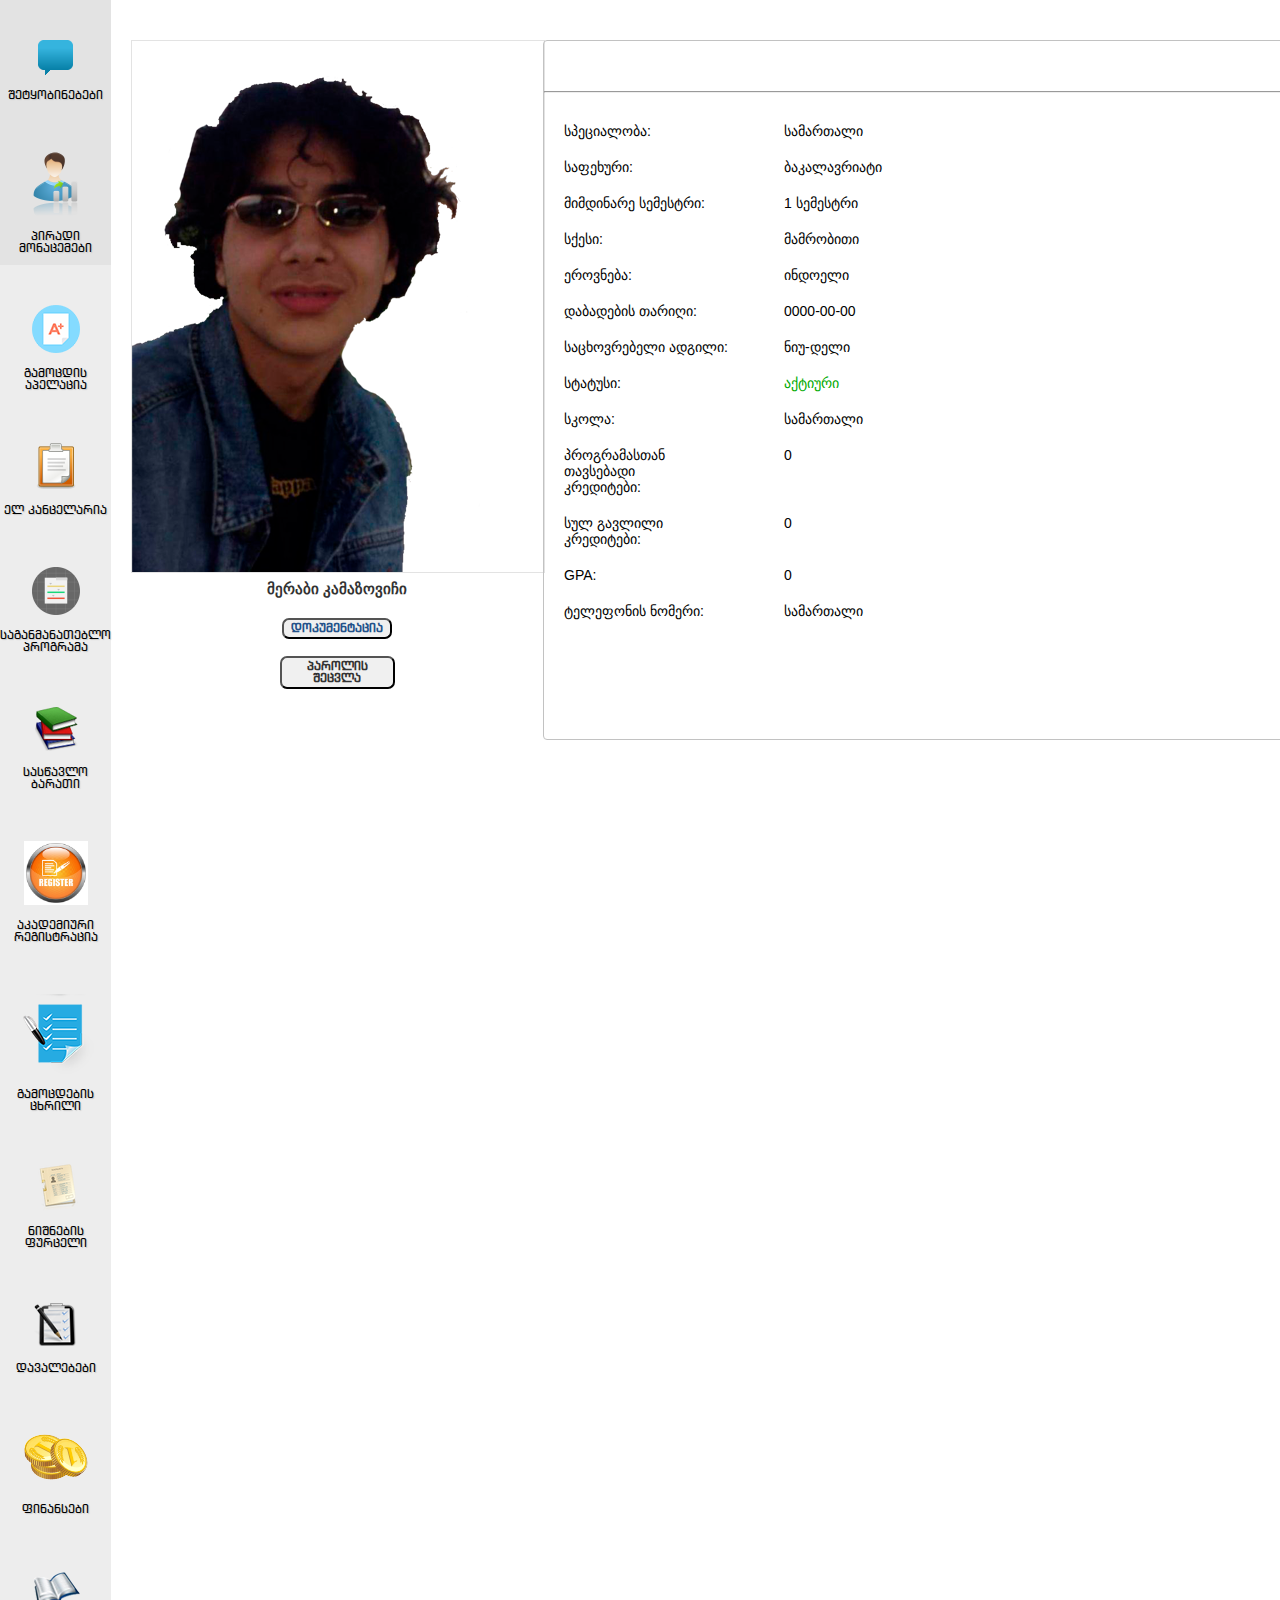
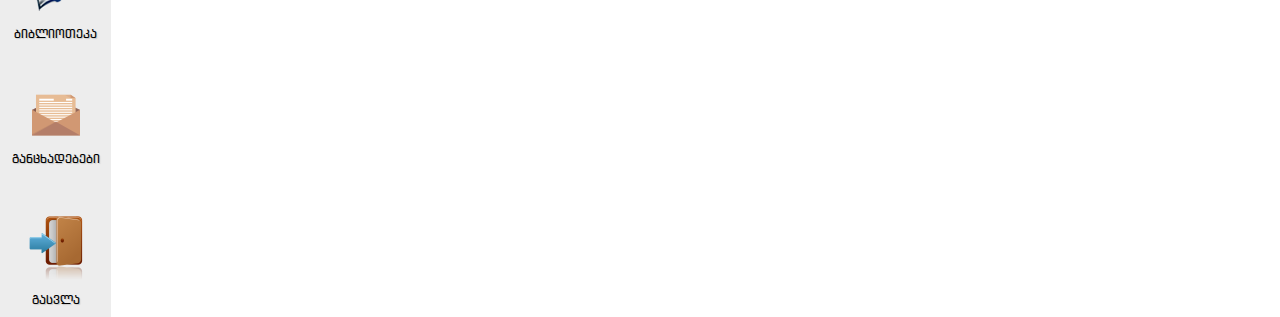
<file: index.html>
<!DOCTYPE html>
<html lang="en">
<head>
    <meta charset="UTF-8">
    <meta name="viewport" content="width=device-width, initial-scale=1.0">
    <meta http-equiv="X-UA-Compatible" content="ie=edge">
    <title>WP</title>
    <link rel="stylesheet" href="css/style.css">
    <link rel="stylesheet" href="css/bpg-extrasquare-mtavruli.min.css">
</head>
<body>
    <div class="wrapper">
        <div class="logos">
            <a href="what.html" class="logos__link"><div class="logos-items">
                <img src="img/count.png" alt="" class="logos__img">
                <p class="logos__title">შეტყობინებები</p>
            </div></a>
            <a href="index.html" class="logos__link"><div class="logos-items active">
                <img src="img/personal_info.png" alt="" class="logos__img">
                <p class="logos__title">პირადი მონაცემები</p>
            </div></a>
            <a href="what.html" class="logos__link"><div class="logos-items">
                <img src="img/testing.png" alt="" class="logos__img">
                <p class="logos__title">გამოცდის აპელაცია</p>
            </div></a>
            <a href="what.html" class="logos__link"><div class="logos-items">
                <img src="img/learning_card.png" alt="" class="logos__img">
                <p class="logos__title">ელ კანცელარია</p>
            </div></a>
            <a href="what.html" class="logos__link"><div class="logos-items">
                <img src="img/index.png" alt="" class="logos__img">
                <p class="logos__title">საგანმანათებლო პროგრამა</p>
            </div></a>
            <a href="what.html" class="logos__link"><div class="logos-items">
                <img src="img/optional_books.png" alt="" class="logos__img">
                <p class="logos__title">სასწავლო ბარათი</p>
            </div></a>
            <a href="what.html" class="logos__link"><div class="logos-items">
                <img src="img/register.jpg" alt="" class="logos__img register__fix">
                <p class="logos__title">აკადემიური რეგისტრაცია</p>
            </div></a>
            <a href="what.html" class="logos__link"><div class="logos-items">
                <img src="img/notes.png" alt="" class="logos__img">
                <p class="logos__title">გამოცდების ცხრილი</p>
            </div></a>
            <a href="what.html" class="logos__link"><div class="logos-items">
                <img src="img/nishnebis_furceli.png" alt="" class="logos__img">
                <p class="logos__title">ნიშნების ფურცელი</p>
            </div>
            <a href="what.html" class="logos__link"><div class="logos-items">
                <img src="img/tasks.png" alt="" class="logos__img">
                <p class="logos__title">დავალებები</p>
            </div></a>
            <a href="what.html" class="logos__link"><div class="logos-items">
                <img src="img/finance.png" alt="" class="logos__img">
                <p class="logos__title">ფინანსები</p>
            </div></a>
            <a href="what.html" class="logos__link"><div class="logos-items">
                <img src="img/library.png" alt="" class="logos__img">
                <p class="logos__title">ბიბლიოთეკა</p>
            </div></a>
            <a href="what.html" class="logos__link"><div class="logos-items">
                <img src="img/message.png" alt="" class="logos__img">
                <p class="logos__title">განცხადებები</p>
            </div></a>
            <a href="what.html" class="logos__link"><div class="logos-items">
                <img src="img/logout.png" alt="" class="logos__img">
                <p class="logos__title">გასვლა</p>
            </div></a>
        </div>
        <div class="image-block">
            <img class="image-item" src="img/image.png" alt="photo">
            <p class="image__name">მერაბი კამაზოვიჩი</p>
            <button class="doc__btn" href="#">დოკუმენტაცია</button><br>
            <button class="pass__btn" href="#">პაროლის<br>შეცვლა</button>
        </div>
        <div class="info">
            <hr>
            <div class="punkt">
                <p class="point first">სპეციალობა:</p>
                <p class="span first">სამართალი</p>
            </div>
            <div class="punkt">
                <p class="point">საფეხური:</p>
                <p class="span">ბაკალავრიატი</p>
            </div>
            <div class="punkt">
                <p class="point">მიმდინარე სემესტრი:</p>
                <p class="span">1 სემესტრი</p>
            </div>
            <div class="punkt">
                <p class="point">სქესი:</p>
                <p class="span">მამრობითი</p>
            </div>
            <div class="punkt">
                <p class="point">ეროვნება:</p>
                <p class="span">ინდოელი</p>
            </div>
            <div class="punkt">
                <p class="point">დაბადების თარიღი:</p>
                <p class="span">0000-00-00</p>
            </div>
            <div class="punkt">
                <p class="point">საცხოვრებელი ადგილი:</p>
                <p class="span">ნიუ-დელი</p>
            </div>
            <div class="punkt">
                <p class="point">სტატუსი:</p>
                <p class="span" style="color: #00AA00;">აქტიური</p>
            </div>
            <div class="punkt">
                <p class="point">სკოლა:</p>
                <p class="span">სამართალი</p>
            </div>
            <div class="punkt">
                <p class="point">პროგრამასთან თავსებადი<br> კრედიტები:</p>
                <p class="span">0</p>
            </div>
            <div class="punkt">
                <p class="point">სულ გავლილი კრედიტები:</p>
                <p class="span">0</p>
            </div>
            <div class="punkt">
                <p class="point">GPA:</p>
                <p class="span">0</p>
            </div>
            <div class="punkt">
                <p class="point">ტელეფონის ნომერი:</p>
                <p class="span">სამართალი</p>
            </div>
        </div>

    </div>
</body>
</html>
</file>
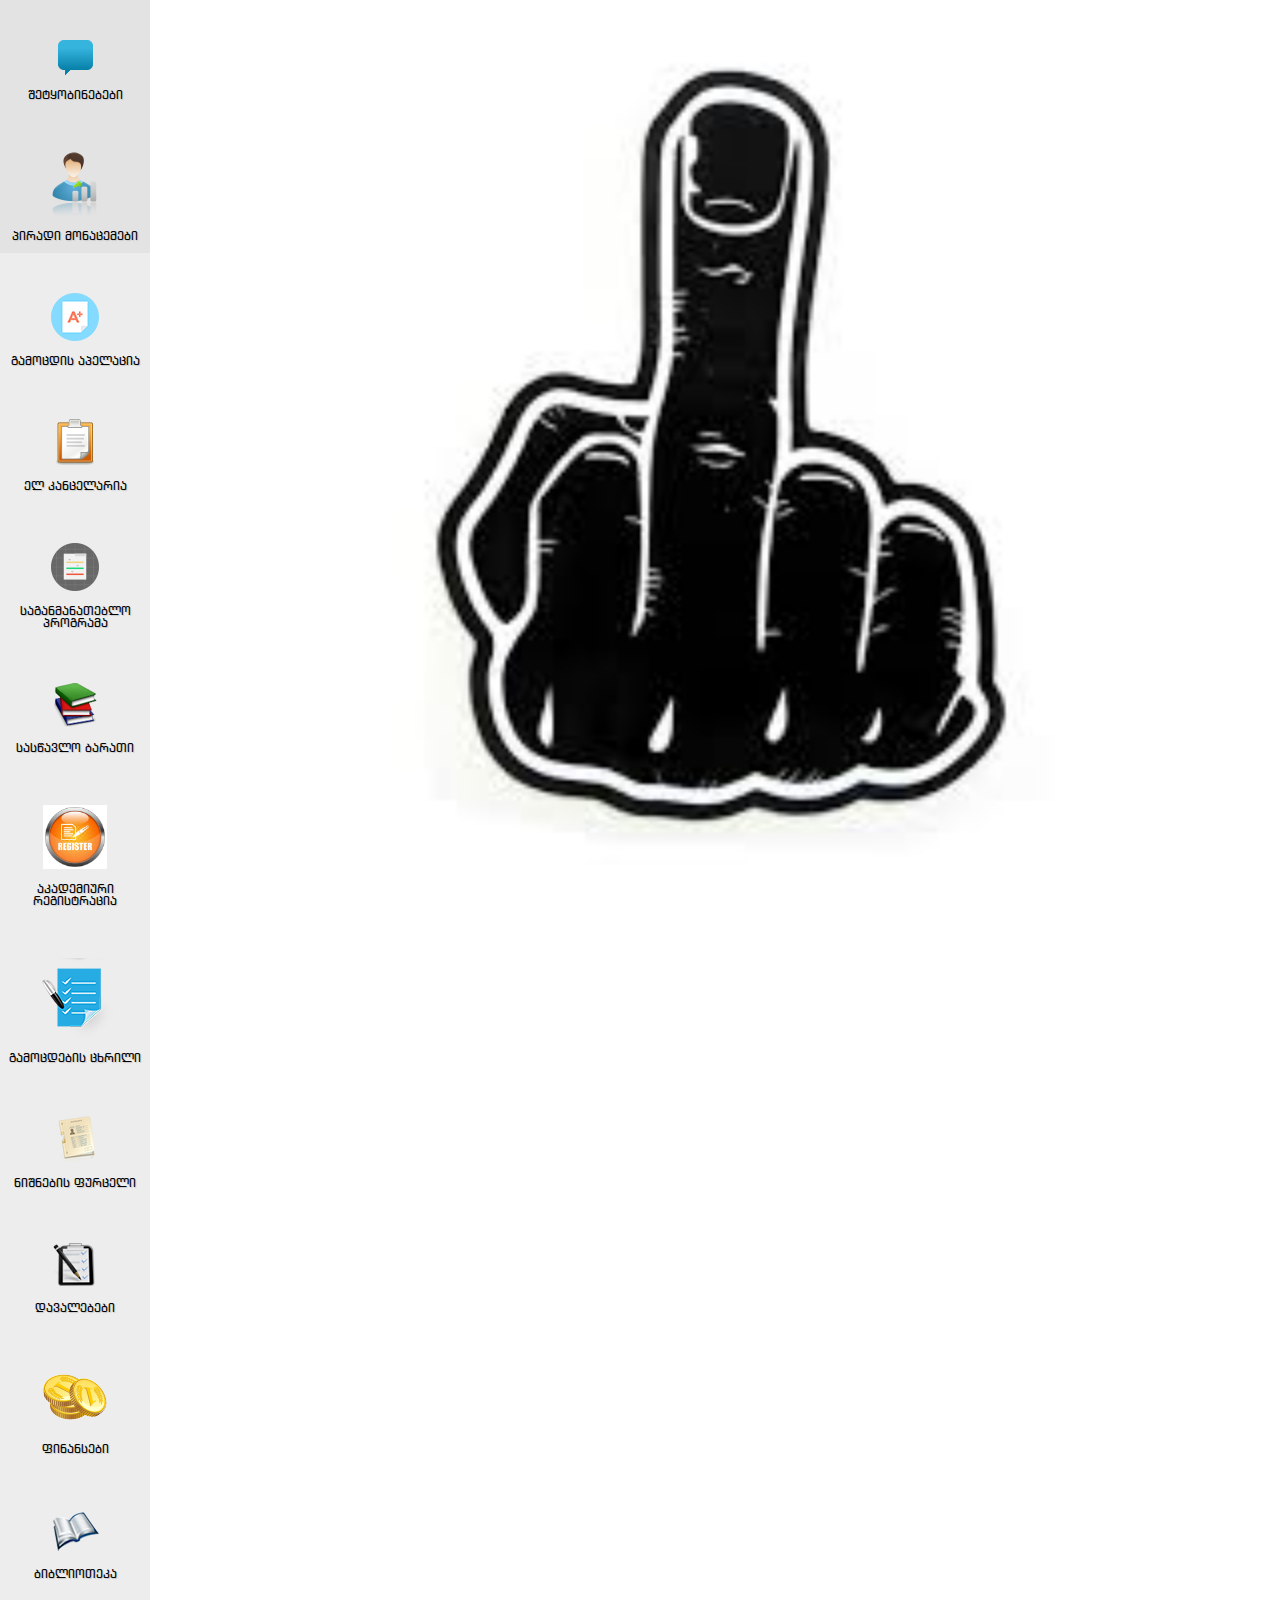
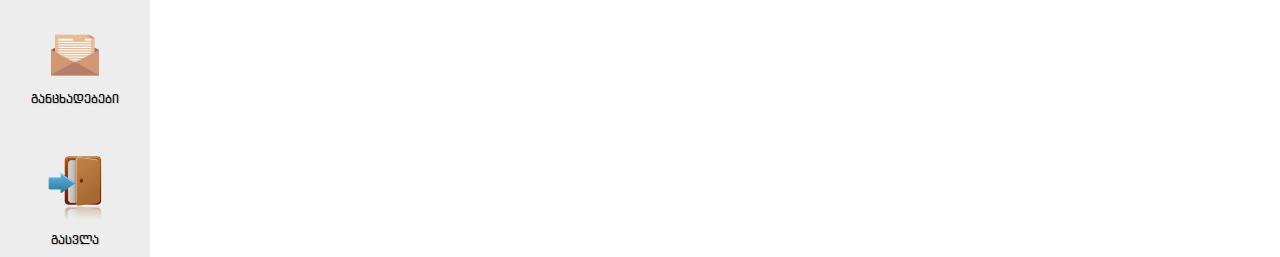
<file: what.html>
<!DOCTYPE html>
<html lang="en">
<head>
    <meta charset="UTF-8">
    <meta name="viewport" content="width=device-width, initial-scale=1.0">
    <meta http-equiv="X-UA-Compatible" content="ie=edge">
    <title>WP</title>
    <link rel="stylesheet" href="css/style.css">
    <link rel="stylesheet" href="css/bpg-extrasquare-mtavruli.min.css">
</head>
<body>
    <div class="what-block">
        <div class="logos">
                <a href="what.html" class="logos__link"><div class="logos-items">
                    <img src="img/count.png" alt="" class="logos__img">
                    <p class="logos__title">შეტყობინებები</p>
                </div></a>
                <a href="index.html" class="logos__link"><div class="logos-items active">
                    <img src="img/personal_info.png" alt="" class="logos__img">
                    <p class="logos__title">პირადი მონაცემები</p>
                </div></a>
                <a href="what.html" class="logos__link"><div class="logos-items">
                    <img src="img/testing.png" alt="" class="logos__img">
                    <p class="logos__title">გამოცდის აპელაცია</p>
                </div></a>
                <a href="what.html" class="logos__link"><div class="logos-items">
                    <img src="img/learning_card.png" alt="" class="logos__img">
                    <p class="logos__title">ელ კანცელარია</p>
                </div></a>
                <a href="what.html" class="logos__link"><div class="logos-items">
                    <img src="img/index.png" alt="" class="logos__img">
                    <p class="logos__title">საგანმანათებლო პროგრამა</p>
                </div></a>
                <a href="what.html" class="logos__link"><div class="logos-items">
                    <img src="img/optional_books.png" alt="" class="logos__img">
                    <p class="logos__title">სასწავლო ბარათი</p>
                </div></a>
                <a href="what.html" class="logos__link"><div class="logos-items">
                    <img src="img/register.jpg" alt="" class="logos__img register__fix">
                    <p class="logos__title">აკადემიური რეგისტრაცია</p>
                </div></a>
                <a href="what.html" class="logos__link"><div class="logos-items">
                    <img src="img/notes.png" alt="" class="logos__img">
                    <p class="logos__title">გამოცდების ცხრილი</p>
                </div></a>
                <a href="what.html" class="logos__link"><div class="logos-items">
                    <img src="img/nishnebis_furceli.png" alt="" class="logos__img">
                    <p class="logos__title">ნიშნების ფურცელი</p>
                </div>
                <a href="what.html" class="logos__link"><div class="logos-items">
                    <img src="img/tasks.png" alt="" class="logos__img">
                    <p class="logos__title">დავალებები</p>
                </div></a>
                <a href="what.html" class="logos__link"><div class="logos-items">
                    <img src="img/finance.png" alt="" class="logos__img">
                    <p class="logos__title">ფინანსები</p>
                </div></a>
                <a href="what.html" class="logos__link"><div class="logos-items">
                    <img src="img/library.png" alt="" class="logos__img">
                    <p class="logos__title">ბიბლიოთეკა</p>
                </div></a>
                <a href="what.html" class="logos__link"><div class="logos-items">
                    <img src="img/message.png" alt="" class="logos__img">
                    <p class="logos__title">განცხადებები</p>
                </div></a>
                <a href="what.html" class="logos__link"><div class="logos-items">
                    <img src="img/logout.png" alt="" class="logos__img">
                    <p class="logos__title">გასვლა</p>
                </div></a>
            </div>
    <img src="img/index.jpeg" alt="qw" class="fuck">
</div>
</body>
</html>
</file>
<file: css/style.css>
* {
    box-sizing: border-box;
    margin: 0;
    padding: 0;
}

body {
    font-family: "BPG ExtraSquare Mtavruli", sans-serif;
}

hr {
    color: rgba(238, 238, 238, 0.253);
    width: 850px;
    margin: 0 auto;
    margin-top: 50px;
}

.register__fix {
    width: 64px;
    height: 64px;
}

.wrapper {
    display: flex;
}

.logos {
    width: 150px;
    background: #ededed;
}

.logos-items {
    padding-top: 40px;
}

.logos__img {
    display: block;
    margin: 0 auto;
}

.logos__link {
    text-decoration: none;
}

.logos__title {
    text-align: center;
    font-size: 12px;
    color: #000;
    text-shadow: #c8c8c8 1px 1px 1px;
    padding-top: 15px;
    padding-bottom: 10px;
}

.logos-items:hover {
    background: #e3e3e3;
}

.active {
    background: #e3e3e3;
}

.image-block {
    width: 412px;
    margin-top: 40px;
    margin-left: 20px;
}

.image-item {
    transition: all 0.1s ease;
}

.image-item:hover {
    opacity: 0.8;
}

.image__name {
    font-family: sans-serif;
    text-align: center;
    font-weight: 700;
    font-size: 15px;
    color: #333;
    margin-top: 3px;
}

.image-item {
    border: 1.7px solid #e3e3e3;
}

.doc__btn {
    font-family: "BPG ExtraSquare Mtavruli", sans-serif;
    font-size: 12px;
    display: block;
    cursor: pointer;
    font-weight: 700;
    color: #23528A;
    background: #F0F0F0;
    border-radius: 7px;
    padding: 2.5px 7px 2.5px 7px;
    margin: 0 auto;
    text-align: center;
    margin-top: 20px;
}

.pass__btn {
    font-family: "BPG ExtraSquare Mtavruli", sans-serif;
    font-size: 12px;
    display: block;
    cursor: pointer;
    font-weight: 700;
    color: #333;
    background: #F0F0F0;
    border-radius: 7px;
    padding: 2.5px 25px 2.5px 25px;
    margin: 0 auto;
    text-align: center;
}

.info {
    width: 900px;
    border: 1.8px solid #c2c2c2;
    border-radius: 4px;
    margin-top: 40px;
    margin-right: 40px;
    height: 700px;
}

.punkt {
    display: flex;
}

.point, .span {
    font-family: sans-serif;
    font-size: 14px;
    margin-bottom: 20px;
}

.first {
    margin-top: 30px;
}

.point {
    margin-left: 20px;
    width: 170px;
}

.span {
    margin-left: 50px;
}

.fuck {
    width: 900px;
    height: 900px;
    display: block;
    margin: 0 auto;
}

.what-block {
    display: flex;
    justify-content: space-between;
}
</file>
<file: css/bpg-extrasquare-mtavruli.min.css>
@font-face{font-family:'BPG ExtraSquare Mtavruli';src:url(../fonts/bpg-extrasquare-mtavruli-webfont.eot);src:url(../fonts/bpg-extrasquare-mtavruli-webfont.eot?#iefix) format('embedded-opentype'),url(../fonts/bpg-extrasquare-mtavruli-webfont.woff2) format('woff2'),url(../fonts/bpg-extrasquare-mtavruli-webfont.woff) format('woff'),url(../fonts/bpg-extrasquare-mtavruli-webfont.ttf) format('truetype'),url(../fonts/bpg-extrasquare-mtavruli-webfont.svg#bpg_extrasquare_mtavruliregular) format('svg')}
</file>
